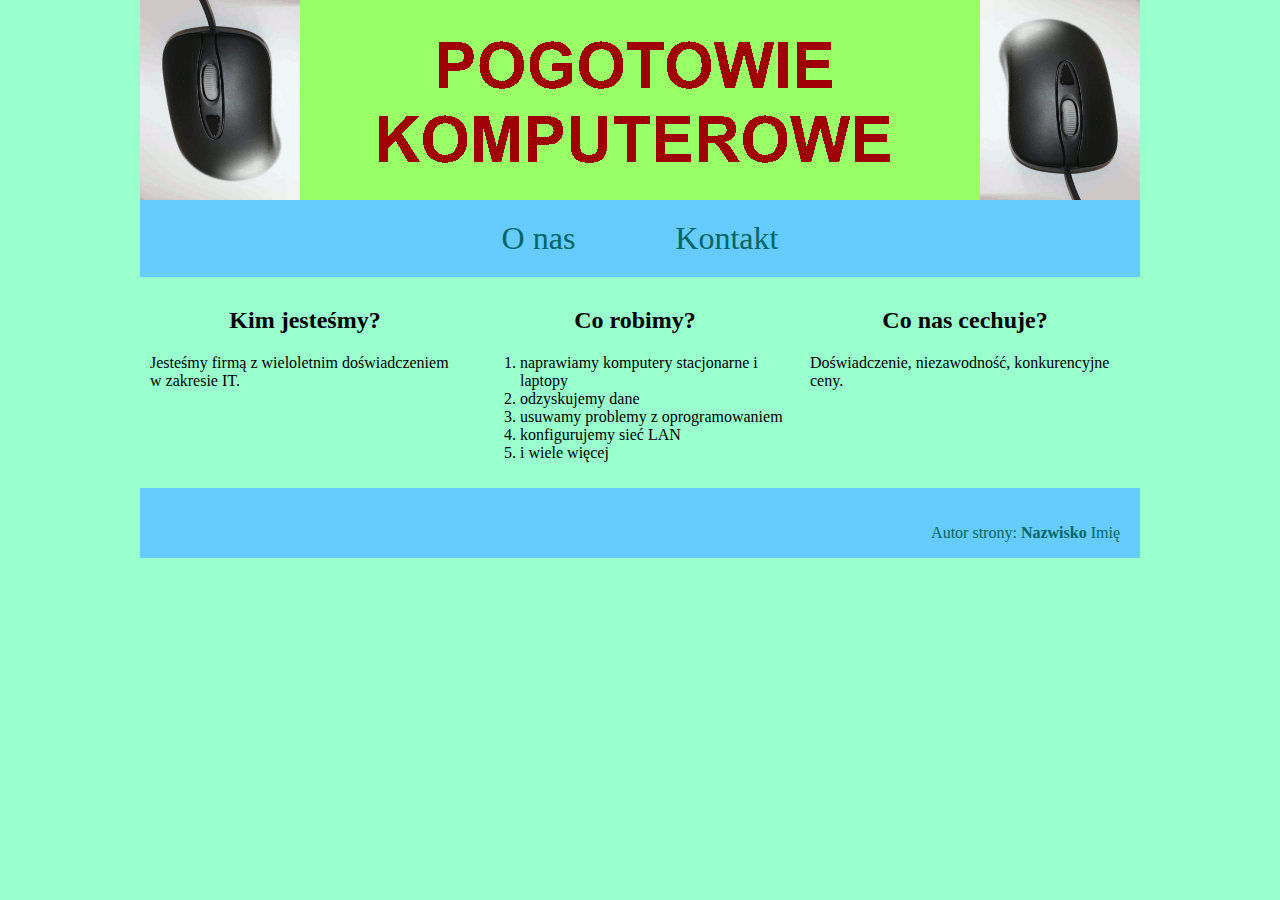
<file: index.html>
<!DOCTYPE html>
<html lang="pl">
    <head>
        <meta charset="UTF-8" />
        <meta http-equiv="X-UA-Compatible" content="IE=edge" />
        <meta name="viewport" content="width=device-width, initial-scale=1.0" />
        <meta name="description" content="Pogotowie komputerowe" />
        <meta name="keywords" content="IT, pogotowie" />
        <title>Pogotowie komputerowe</title>
        <link rel="stylesheet" href="styl.css" />
        <link rel="shortcut icon" href="favicon.png" type="image/png" />
    </head>
    <body>
        <div class="container">
            <header class="banner">
                <img src="animacja.gif" alt="baner" />
            </header>
            <nav class="n1">
                <a href="index.html">O nas</a><a href="kontakt.html">Kontakt</a>
            </nav>
            <main>
                <section>
                    <h2>Kim jesteśmy?</h2>
                    <p>
                        Jesteśmy firmą z wieloletnim doświadczeniem w zakresie
                        IT.
                    </p>
                </section>
                <section>
                    <h2>Co robimy?</h2>
                    <ol>
                        <li>naprawiamy komputery stacjonarne i laptopy</li>
                        <li>odzyskujemy dane</li>
                        <li>usuwamy problemy z oprogramowaniem</li>
                        <li>konfigurujemy sieć LAN</li>
                        <li>i wiele więcej</li>
                    </ol>
                </section>
                <section>
                    <h2>Co nas cechuje?</h2>
                    <p>Doświadczenie, niezawodność, konkurencyjne ceny.</p>
                </section>
            </main>
            <footer>
                <p>Autor strony: <b>Nazwisko</b> Imię</p>
            </footer>
        </div>
    </body>
</html>
</file>
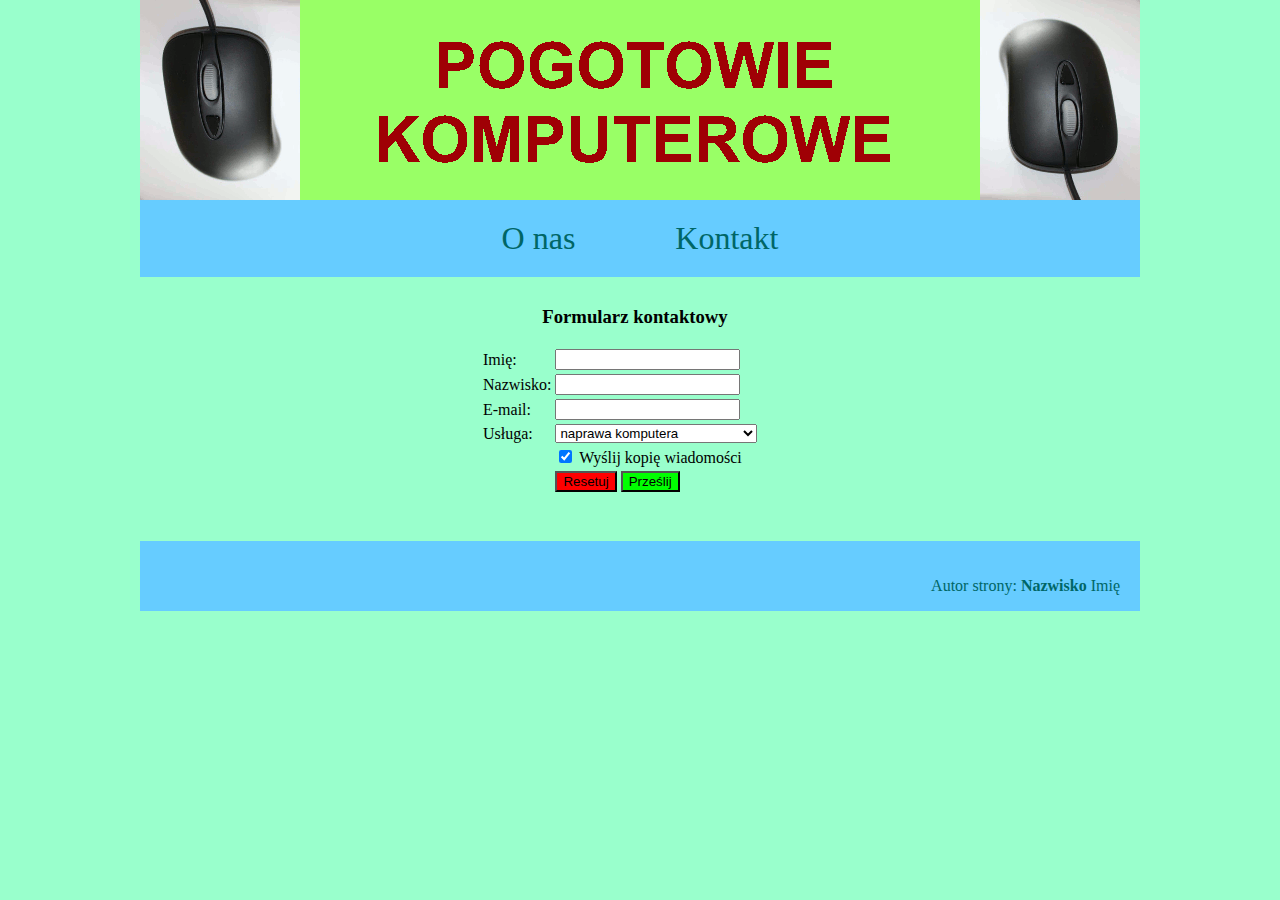
<file: kontakt.html>
<!DOCTYPE html>
<html lang="pl">
    <head>
        <meta charset="UTF-8" />
        <meta http-equiv="X-UA-Compatible" content="IE=edge" />
        <meta name="viewport" content="width=device-width, initial-scale=1.0" />
        <meta name="description" content="Pogotowie komputerowe" />
        <meta name="keywords" content="IT, pogotowie" />
        <title>Pogotowie komputerowe</title>
        <link rel="stylesheet" href="styl.css" />
        <link rel="shortcut icon" href="favicon.png" type="image/png" />
        <script src="main.js"></script>
    </head>
    <body>
        <div class="container">
            <header class="banner">
                <img src="animacja.gif" alt="baner" />
            </header>
            <nav class="n1">
                <a href="index.html">O nas</a><a href="kontakt.html">Kontakt</a>
            </nav>
            <main>
                <section></section>
                <section>
                    <h3>Formularz kontaktowy</h3>
                    <form id="contact-form">
                        <table>
                            <tr>
                                <td>Imię:</td>
                                <td><input type="text" name="name" /></td>
                            </tr>
                            <tr>
                                <td>Nazwisko:</td>
                                <td><input type="text" name="surname" /></td>
                            </tr>
                            <tr>
                                <td>E-mail:</td>
                                <td><input type="email" name="email" /></td>
                            </tr>
                            <tr>
                                <td>Usługa:</td>
                                <td>
                                    <select name="service" id="service">
                                        <option value="naprawa komputera">
                                            naprawa komputera
                                        </option>
                                        <option value="odzyskiwanie danych">
                                            odzyskiwanie danych
                                        </option>
                                        <option
                                            value="problemy z oprogramowaniem"
                                        >
                                            problemy z oprogramowaniem
                                        </option>
                                        <option value="konfiguracja sieci LAN">
                                            konfiguracja sieci LAN
                                        </option>
                                        <option value="inne">inne</option>
                                    </select>
                                </td>
                            </tr>
                            <tr>
                                <td></td>
                                <td>
                                    <input
                                        type="checkbox"
                                        name="copy"
                                        id="copy"
                                        checked
                                    />
                                    Wyślij kopię wiadomości
                                </td>
                            </tr>
                            <tr>
                                <td></td>
                                <td>
                                    <input
                                        type="reset"
                                        id="reset"
                                        value="Resetuj"
                                    />
                                    <input
                                        type="submit"
                                        id="send"
                                        value="Prześlij"
                                    />
                                </td>
                            </tr>
                        </table>
                    </form>
                    <p id="result"></p>
                </section>
            </main>
            <section></section>
            <footer>
                <p>Autor strony: <b>Nazwisko</b> Imię</p>
            </footer>
        </div>
    </body>
</html>
</file>
<file: styl.css>
body {
    margin: 0;
    padding: 0;
    background-color: #99ffcc;
}
nav {
    background-color: #66ccff;
    text-align: center;
    padding: 20px 0;
}
footer {
    background-color: #66ccff;
    color: #006666;
    text-align: right;
    height: 30px;
    padding: 20px;
}
header {
    background-color: #99ff66;
    height: 200px;
}
.container {
    width: 1000px;
    margin: auto;
}
main {
    display: flex;
    flex-direction: row;
}
section {
    width: 310px;
    padding: 10px;
}
h2,
h3 {
    text-align: center;
}

a,
a:visited {
    color: #006666;
    margin: 50px;
    font-size: 200%;
    text-decoration: none;
}

#reset {
    background-color: #ff0000;
}
#send {
    background-color: #00ff00;
}
</file>
